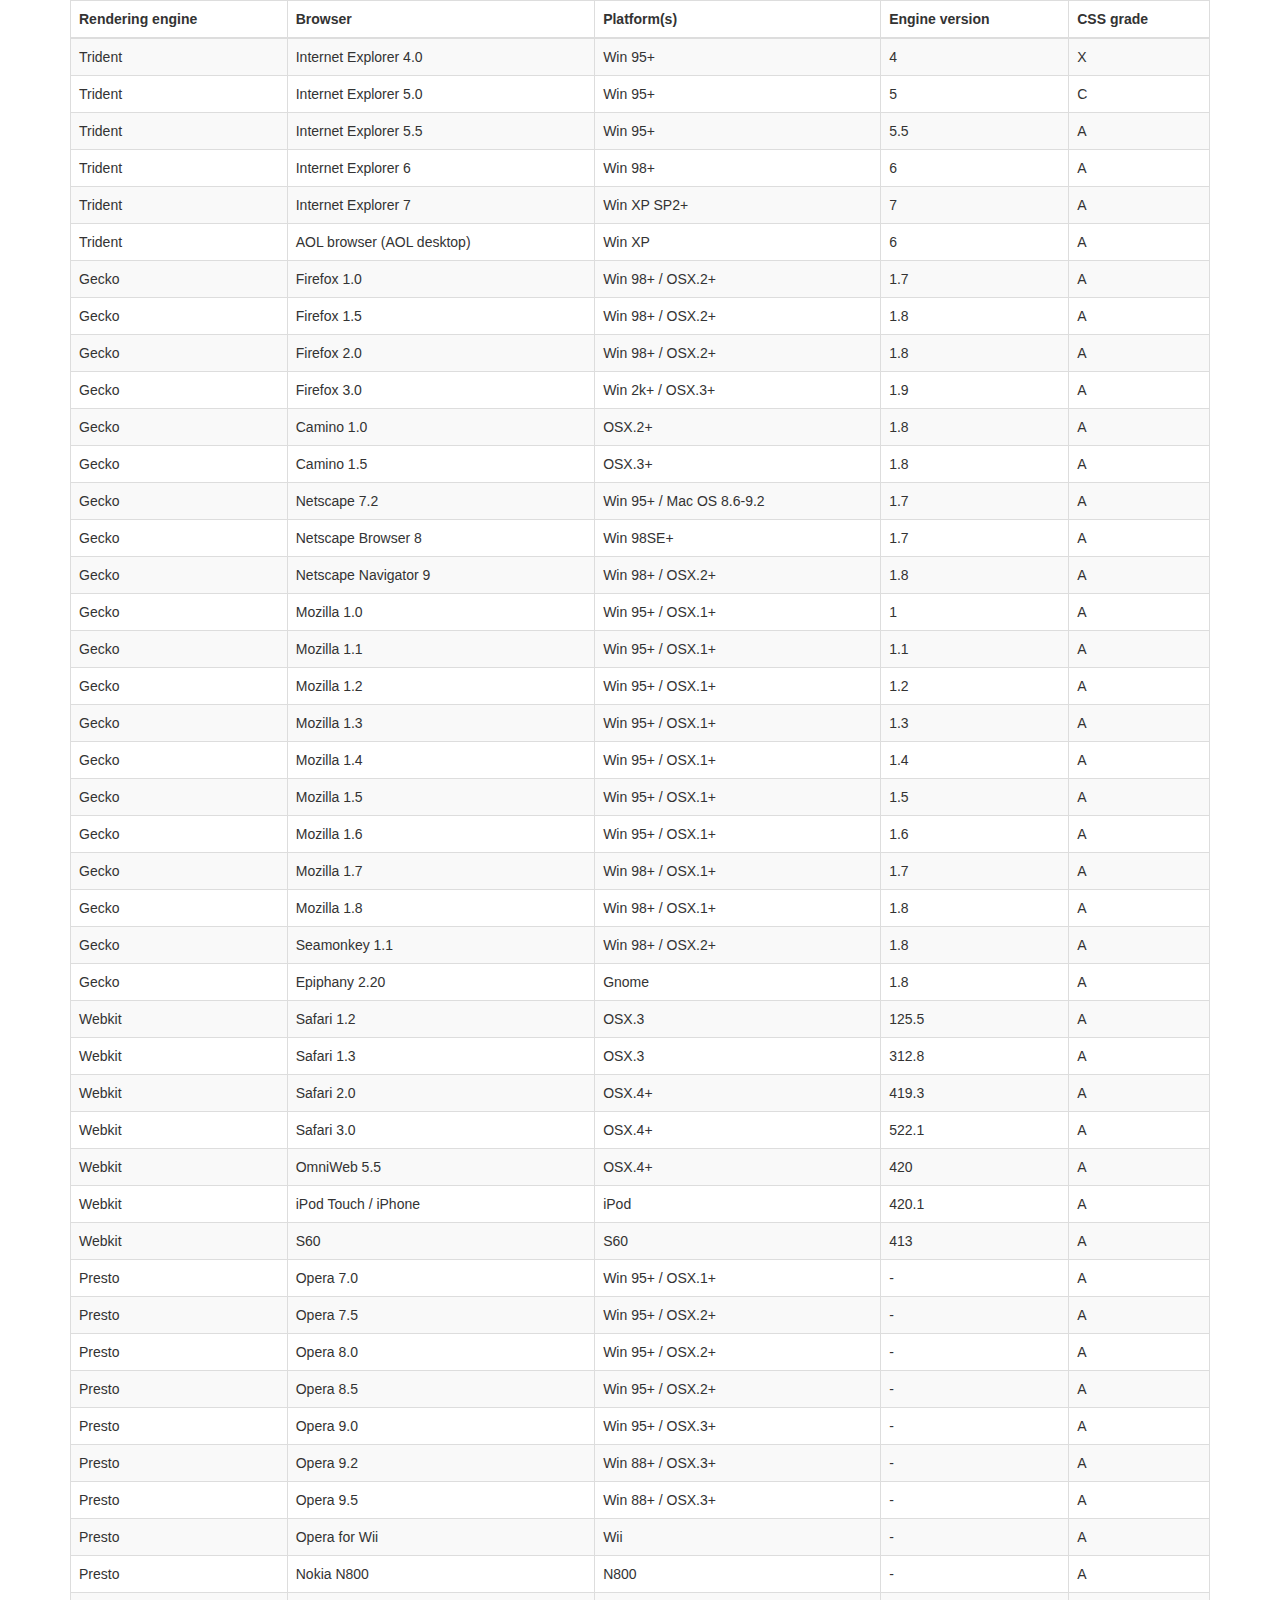
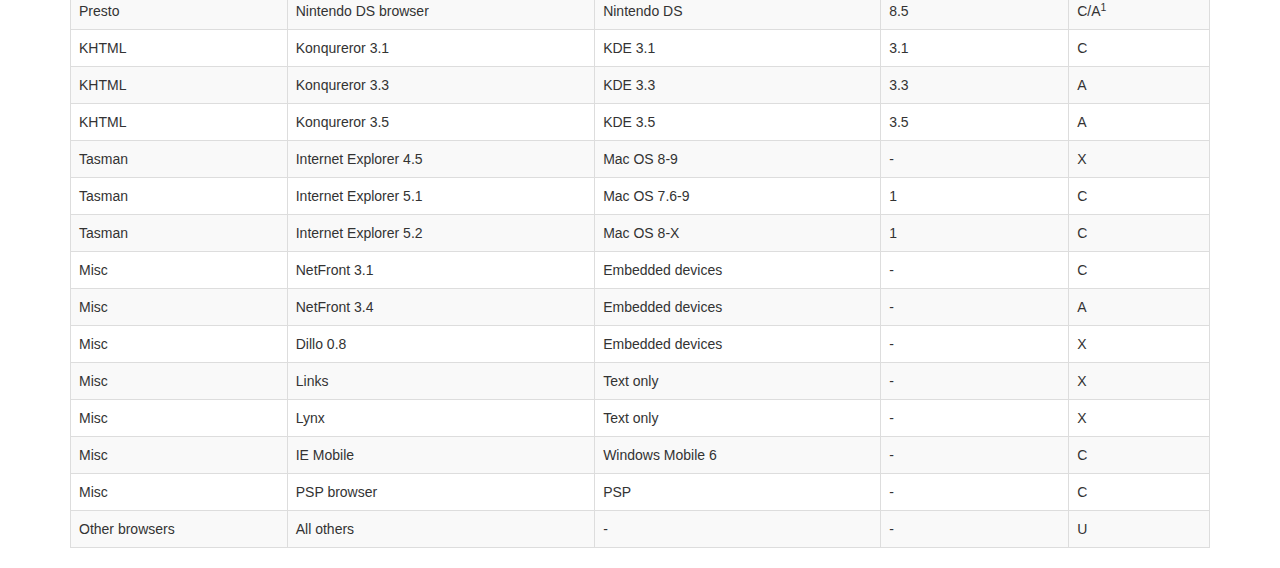
<file: admin/vendor/datatables-plugins/index.html>
<!DOCTYPE HTML PUBLIC "-//W3C//DTD HTML 4.01//EN" "http://www.w3.org/TR/html4/strict.dtd">
<html>
	<head>
		<meta http-equiv="content-type" content="text/html; charset=utf-8" />
		
		<title>DataTables Bootstrap 3 example</title>

		<link rel="stylesheet" type="text/css" href="//maxcdn.bootstrapcdn.com/bootstrap/3.3.0/css/bootstrap.min.css">
		<link rel="stylesheet" type="text/css" href="dataTables.bootstrap.css">

		<script type="text/javascript" language="javascript" src="//code.jquery.com/jquery-1.11.1.min.js"></script>
		<script type="text/javascript" language="javascript" src="//cdn.datatables.net/1.10.3/js/jquery.dataTables.min.js"></script>
		<script type="text/javascript" language="javascript" src="dataTables.bootstrap.js"></script>
		<script type="text/javascript" charset="utf-8">
			$(document).ready(function() {
				$('#example').dataTable();
			} );
		</script>
	</head>
	<body>
		<div class="container">
			
<table cellpadding="0" cellspacing="0" border="0" class="table table-striped table-bordered" id="example">
	<thead>
		<tr>
			<th>Rendering engine</th>
			<th>Browser</th>
			<th>Platform(s)</th>
			<th>Engine version</th>
			<th>CSS grade</th>
		</tr>
	</thead>
	<tbody>
		<tr class="odd gradeX">
			<td>Trident</td>
			<td>Internet
				 Explorer 4.0</td>
			<td>Win 95+</td>
			<td class="center"> 4</td>
			<td class="center">X</td>
		</tr>
		<tr class="even gradeC">
			<td>Trident</td>
			<td>Internet
				 Explorer 5.0</td>
			<td>Win 95+</td>
			<td class="center">5</td>
			<td class="center">C</td>
		</tr>
		<tr class="odd gradeA">
			<td>Trident</td>
			<td>Internet
				 Explorer 5.5</td>
			<td>Win 95+</td>
			<td class="center">5.5</td>
			<td class="center">A</td>
		</tr>
		<tr class="even gradeA">
			<td>Trident</td>
			<td>Internet
				 Explorer 6</td>
			<td>Win 98+</td>
			<td class="center">6</td>
			<td class="center">A</td>
		</tr>
		<tr class="odd gradeA">
			<td>Trident</td>
			<td>Internet Explorer 7</td>
			<td>Win XP SP2+</td>
			<td class="center">7</td>
			<td class="center">A</td>
		</tr>
		<tr class="even gradeA">
			<td>Trident</td>
			<td>AOL browser (AOL desktop)</td>
			<td>Win XP</td>
			<td class="center">6</td>
			<td class="center">A</td>
		</tr>
		<tr class="gradeA">
			<td>Gecko</td>
			<td>Firefox 1.0</td>
			<td>Win 98+ / OSX.2+</td>
			<td class="center">1.7</td>
			<td class="center">A</td>
		</tr>
		<tr class="gradeA">
			<td>Gecko</td>
			<td>Firefox 1.5</td>
			<td>Win 98+ / OSX.2+</td>
			<td class="center">1.8</td>
			<td class="center">A</td>
		</tr>
		<tr class="gradeA">
			<td>Gecko</td>
			<td>Firefox 2.0</td>
			<td>Win 98+ / OSX.2+</td>
			<td class="center">1.8</td>
			<td class="center">A</td>
		</tr>
		<tr class="gradeA">
			<td>Gecko</td>
			<td>Firefox 3.0</td>
			<td>Win 2k+ / OSX.3+</td>
			<td class="center">1.9</td>
			<td class="center">A</td>
		</tr>
		<tr class="gradeA">
			<td>Gecko</td>
			<td>Camino 1.0</td>
			<td>OSX.2+</td>
			<td class="center">1.8</td>
			<td class="center">A</td>
		</tr>
		<tr class="gradeA">
			<td>Gecko</td>
			<td>Camino 1.5</td>
			<td>OSX.3+</td>
			<td class="center">1.8</td>
			<td class="center">A</td>
		</tr>
		<tr class="gradeA">
			<td>Gecko</td>
			<td>Netscape 7.2</td>
			<td>Win 95+ / Mac OS 8.6-9.2</td>
			<td class="center">1.7</td>
			<td class="center">A</td>
		</tr>
		<tr class="gradeA">
			<td>Gecko</td>
			<td>Netscape Browser 8</td>
			<td>Win 98SE+</td>
			<td class="center">1.7</td>
			<td class="center">A</td>
		</tr>
		<tr class="gradeA">
			<td>Gecko</td>
			<td>Netscape Navigator 9</td>
			<td>Win 98+ / OSX.2+</td>
			<td class="center">1.8</td>
			<td class="center">A</td>
		</tr>
		<tr class="gradeA">
			<td>Gecko</td>
			<td>Mozilla 1.0</td>
			<td>Win 95+ / OSX.1+</td>
			<td class="center">1</td>
			<td class="center">A</td>
		</tr>
		<tr class="gradeA">
			<td>Gecko</td>
			<td>Mozilla 1.1</td>
			<td>Win 95+ / OSX.1+</td>
			<td class="center">1.1</td>
			<td class="center">A</td>
		</tr>
		<tr class="gradeA">
			<td>Gecko</td>
			<td>Mozilla 1.2</td>
			<td>Win 95+ / OSX.1+</td>
			<td class="center">1.2</td>
			<td class="center">A</td>
		</tr>
		<tr class="gradeA">
			<td>Gecko</td>
			<td>Mozilla 1.3</td>
			<td>Win 95+ / OSX.1+</td>
			<td class="center">1.3</td>
			<td class="center">A</td>
		</tr>
		<tr class="gradeA">
			<td>Gecko</td>
			<td>Mozilla 1.4</td>
			<td>Win 95+ / OSX.1+</td>
			<td class="center">1.4</td>
			<td class="center">A</td>
		</tr>
		<tr class="gradeA">
			<td>Gecko</td>
			<td>Mozilla 1.5</td>
			<td>Win 95+ / OSX.1+</td>
			<td class="center">1.5</td>
			<td class="center">A</td>
		</tr>
		<tr class="gradeA">
			<td>Gecko</td>
			<td>Mozilla 1.6</td>
			<td>Win 95+ / OSX.1+</td>
			<td class="center">1.6</td>
			<td class="center">A</td>
		</tr>
		<tr class="gradeA">
			<td>Gecko</td>
			<td>Mozilla 1.7</td>
			<td>Win 98+ / OSX.1+</td>
			<td class="center">1.7</td>
			<td class="center">A</td>
		</tr>
		<tr class="gradeA">
			<td>Gecko</td>
			<td>Mozilla 1.8</td>
			<td>Win 98+ / OSX.1+</td>
			<td class="center">1.8</td>
			<td class="center">A</td>
		</tr>
		<tr class="gradeA">
			<td>Gecko</td>
			<td>Seamonkey 1.1</td>
			<td>Win 98+ / OSX.2+</td>
			<td class="center">1.8</td>
			<td class="center">A</td>
		</tr>
		<tr class="gradeA">
			<td>Gecko</td>
			<td>Epiphany 2.20</td>
			<td>Gnome</td>
			<td class="center">1.8</td>
			<td class="center">A</td>
		</tr>
		<tr class="gradeA">
			<td>Webkit</td>
			<td>Safari 1.2</td>
			<td>OSX.3</td>
			<td class="center">125.5</td>
			<td class="center">A</td>
		</tr>
		<tr class="gradeA">
			<td>Webkit</td>
			<td>Safari 1.3</td>
			<td>OSX.3</td>
			<td class="center">312.8</td>
			<td class="center">A</td>
		</tr>
		<tr class="gradeA">
			<td>Webkit</td>
			<td>Safari 2.0</td>
			<td>OSX.4+</td>
			<td class="center">419.3</td>
			<td class="center">A</td>
		</tr>
		<tr class="gradeA">
			<td>Webkit</td>
			<td>Safari 3.0</td>
			<td>OSX.4+</td>
			<td class="center">522.1</td>
			<td class="center">A</td>
		</tr>
		<tr class="gradeA">
			<td>Webkit</td>
			<td>OmniWeb 5.5</td>
			<td>OSX.4+</td>
			<td class="center">420</td>
			<td class="center">A</td>
		</tr>
		<tr class="gradeA">
			<td>Webkit</td>
			<td>iPod Touch / iPhone</td>
			<td>iPod</td>
			<td class="center">420.1</td>
			<td class="center">A</td>
		</tr>
		<tr class="gradeA">
			<td>Webkit</td>
			<td>S60</td>
			<td>S60</td>
			<td class="center">413</td>
			<td class="center">A</td>
		</tr>
		<tr class="gradeA">
			<td>Presto</td>
			<td>Opera 7.0</td>
			<td>Win 95+ / OSX.1+</td>
			<td class="center">-</td>
			<td class="center">A</td>
		</tr>
		<tr class="gradeA">
			<td>Presto</td>
			<td>Opera 7.5</td>
			<td>Win 95+ / OSX.2+</td>
			<td class="center">-</td>
			<td class="center">A</td>
		</tr>
		<tr class="gradeA">
			<td>Presto</td>
			<td>Opera 8.0</td>
			<td>Win 95+ / OSX.2+</td>
			<td class="center">-</td>
			<td class="center">A</td>
		</tr>
		<tr class="gradeA">
			<td>Presto</td>
			<td>Opera 8.5</td>
			<td>Win 95+ / OSX.2+</td>
			<td class="center">-</td>
			<td class="center">A</td>
		</tr>
		<tr class="gradeA">
			<td>Presto</td>
			<td>Opera 9.0</td>
			<td>Win 95+ / OSX.3+</td>
			<td class="center">-</td>
			<td class="center">A</td>
		</tr>
		<tr class="gradeA">
			<td>Presto</td>
			<td>Opera 9.2</td>
			<td>Win 88+ / OSX.3+</td>
			<td class="center">-</td>
			<td class="center">A</td>
		</tr>
		<tr class="gradeA">
			<td>Presto</td>
			<td>Opera 9.5</td>
			<td>Win 88+ / OSX.3+</td>
			<td class="center">-</td>
			<td class="center">A</td>
		</tr>
		<tr class="gradeA">
			<td>Presto</td>
			<td>Opera for Wii</td>
			<td>Wii</td>
			<td class="center">-</td>
			<td class="center">A</td>
		</tr>
		<tr class="gradeA">
			<td>Presto</td>
			<td>Nokia N800</td>
			<td>N800</td>
			<td class="center">-</td>
			<td class="center">A</td>
		</tr>
		<tr class="gradeA">
			<td>Presto</td>
			<td>Nintendo DS browser</td>
			<td>Nintendo DS</td>
			<td class="center">8.5</td>
			<td class="center">C/A<sup>1</sup></td>
		</tr>
		<tr class="gradeC">
			<td>KHTML</td>
			<td>Konqureror 3.1</td>
			<td>KDE 3.1</td>
			<td class="center">3.1</td>
			<td class="center">C</td>
		</tr>
		<tr class="gradeA">
			<td>KHTML</td>
			<td>Konqureror 3.3</td>
			<td>KDE 3.3</td>
			<td class="center">3.3</td>
			<td class="center">A</td>
		</tr>
		<tr class="gradeA">
			<td>KHTML</td>
			<td>Konqureror 3.5</td>
			<td>KDE 3.5</td>
			<td class="center">3.5</td>
			<td class="center">A</td>
		</tr>
		<tr class="gradeX">
			<td>Tasman</td>
			<td>Internet Explorer 4.5</td>
			<td>Mac OS 8-9</td>
			<td class="center">-</td>
			<td class="center">X</td>
		</tr>
		<tr class="gradeC">
			<td>Tasman</td>
			<td>Internet Explorer 5.1</td>
			<td>Mac OS 7.6-9</td>
			<td class="center">1</td>
			<td class="center">C</td>
		</tr>
		<tr class="gradeC">
			<td>Tasman</td>
			<td>Internet Explorer 5.2</td>
			<td>Mac OS 8-X</td>
			<td class="center">1</td>
			<td class="center">C</td>
		</tr>
		<tr class="gradeA">
			<td>Misc</td>
			<td>NetFront 3.1</td>
			<td>Embedded devices</td>
			<td class="center">-</td>
			<td class="center">C</td>
		</tr>
		<tr class="gradeA">
			<td>Misc</td>
			<td>NetFront 3.4</td>
			<td>Embedded devices</td>
			<td class="center">-</td>
			<td class="center">A</td>
		</tr>
		<tr class="gradeX">
			<td>Misc</td>
			<td>Dillo 0.8</td>
			<td>Embedded devices</td>
			<td class="center">-</td>
			<td class="center">X</td>
		</tr>
		<tr class="gradeX">
			<td>Misc</td>
			<td>Links</td>
			<td>Text only</td>
			<td class="center">-</td>
			<td class="center">X</td>
		</tr>
		<tr class="gradeX">
			<td>Misc</td>
			<td>Lynx</td>
			<td>Text only</td>
			<td class="center">-</td>
			<td class="center">X</td>
		</tr>
		<tr class="gradeC">
			<td>Misc</td>
			<td>IE Mobile</td>
			<td>Windows Mobile 6</td>
			<td class="center">-</td>
			<td class="center">C</td>
		</tr>
		<tr class="gradeC">
			<td>Misc</td>
			<td>PSP browser</td>
			<td>PSP</td>
			<td class="center">-</td>
			<td class="center">C</td>
		</tr>
		<tr class="gradeU">
			<td>Other browsers</td>
			<td>All others</td>
			<td>-</td>
			<td class="center">-</td>
			<td class="center">U</td>
		</tr>
	</tbody>
</table>
			
		</div>
	</body>
</html>
</file>
